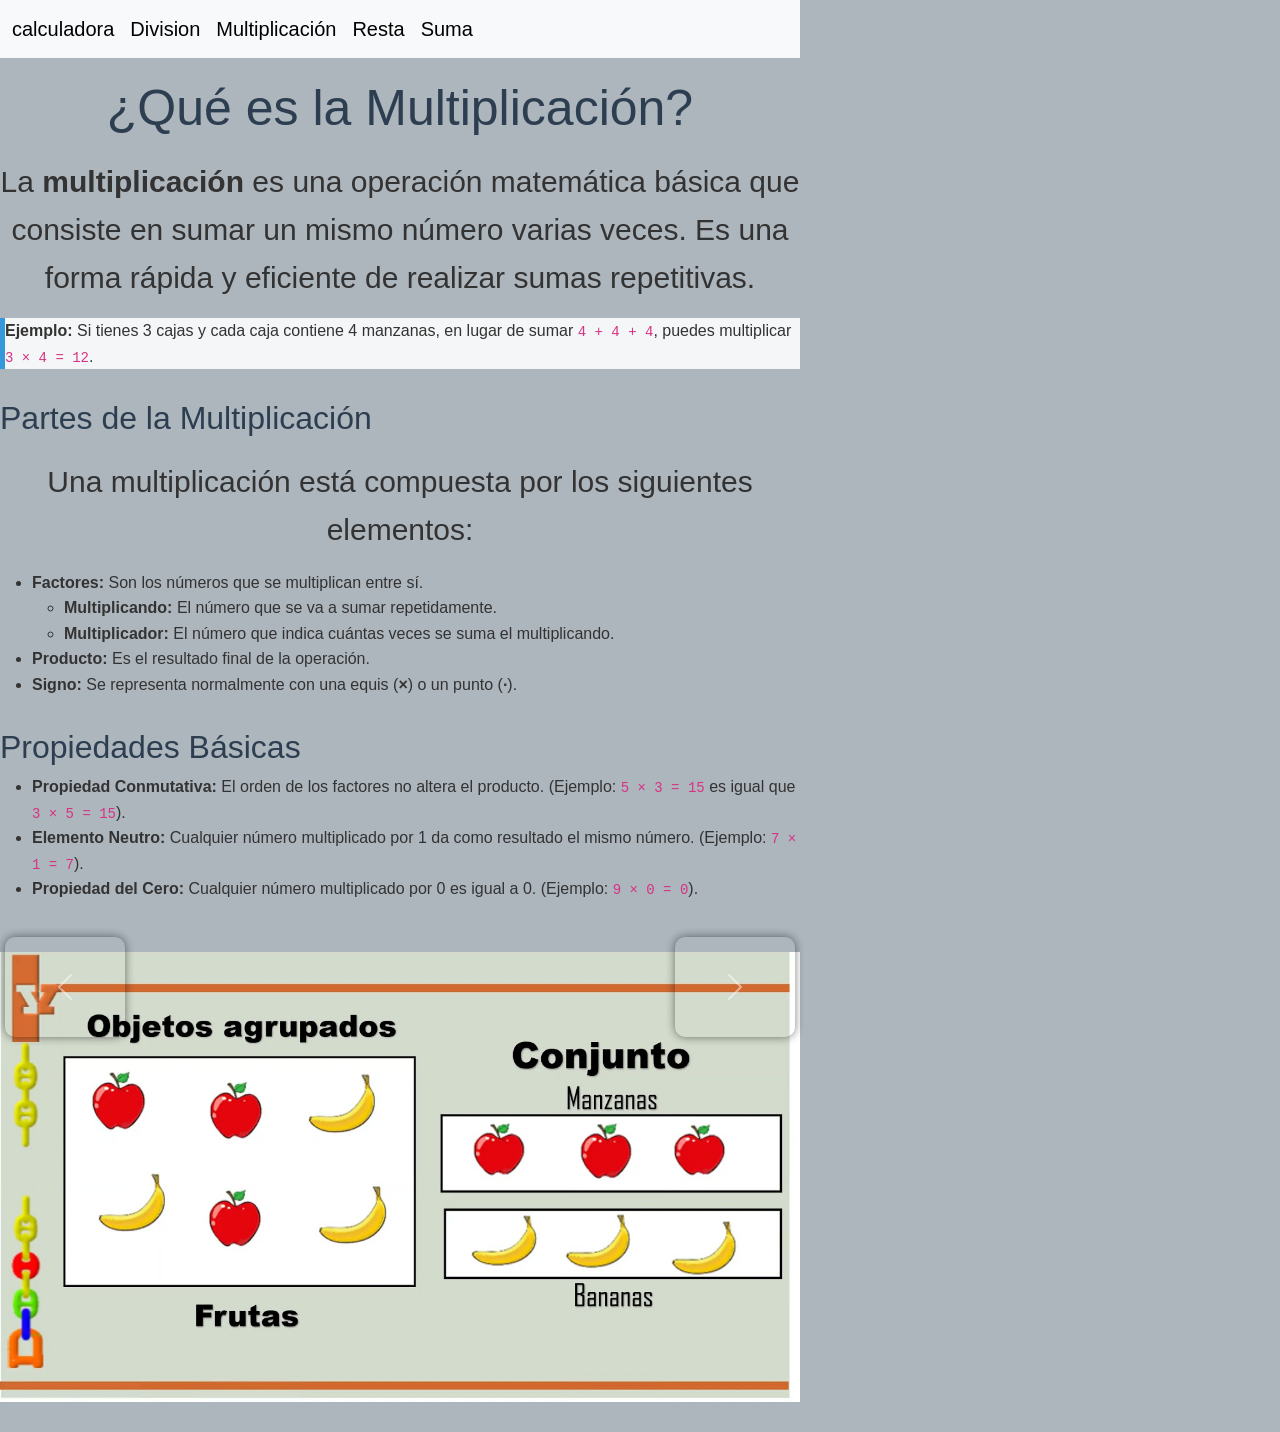
<file: multiplicacion.html>
<!DOCTYPE html>
<html lang="en">
<head>
    <meta charset="UTF-8">
    <meta name="viewport" content="width=device-width, initial-scale=1.0">
    <link href="https://cdn.jsdelivr.net/npm/bootstrap@5.3.8/dist/css/bootstrap.min.css" rel="stylesheet" integrity="sha384-sRIl4kxILFvY47J16cr9ZwB07vP4J8+LH7qKQnuqkuIAvNWLzeN8tE5YBujZqJLB" crossorigin="anonymous">
    <link rel="stylesheet" href="Multiplicacion.css">
    <title>Multiplicacion</title>
    <link rel="stylesheet" href="style.css">
</head>
<body>
        <nav class="navbar navbar-expand-lg bg-body-tertiary">
  <div class="container-fluid">
    <a class="navbar-brand" href="index.html">calculadora</a>
    <button class="navbar-toggler" type="button" data-bs-toggle="collapse" data-bs-target="#navbarText" aria-controls="navbarText" aria-expanded="false" aria-label="Toggle navigation">
      <span class="navbar-toggler-icon"></span>
    </button>
    <div class="collapse navbar-collapse" id="navbarText">
      <a class="navbar-brand" href="division.html">Division</a>
    <button class="navbar-toggler" type="button" data-bs-toggle="collapse" data-bs-target="#navbarText" aria-controls="navbarText" aria-expanded="false" aria-label="Toggle navigation">
      <span class="navbar-toggler-icon"></span>
      </button>
      <a class="navbar-brand" href="multiplicacion.html">Multiplicación</a>
    <button class="navbar-toggler" type="button" data-bs-toggle="collapse" data-bs-target="#navbarText" aria-controls="navbarText" aria-expanded="false" aria-label="Toggle navigation">
      <span class="navbar-toggler-icon"></span>
      </button>
      <a class="navbar-brand" href="resta.html">Resta</a>
    <button class="navbar-toggler" type="button" data-bs-toggle="collapse" data-bs-target="#navbarText" aria-controls="navbarText" aria-expanded="false" aria-label="Toggle navigation">
      <span class="navbar-toggler-icon"></span>
      </button>
      <a class="navbar-brand" href="suma.html">Suma</a>
    <button class="navbar-toggler" type="button" data-bs-toggle="collapse" data-bs-target="#navbarText" aria-controls="navbarText" aria-expanded="false" aria-label="Toggle navigation">
      <span class="navbar-toggler-icon"></span>
      </button>
    </div>
  </div>
  </nav>

  <h1>¿Qué es la Multiplicación?</h1>

  <div class="seccion">
    <p>La <strong>multiplicación</strong> es una operación matemática básica que consiste en sumar un mismo número varias veces. Es una forma rápida y eficiente de realizar sumas repetitivas.</p>
    
    <div class="destacado">
      <strong>Ejemplo:</strong> Si tienes 3 cajas y cada caja contiene 4 manzanas, en lugar de sumar <code>4 + 4 + 4</code>, puedes multiplicar <code>3 × 4 = 12</code>.
    </div>
  </div>

  <div class="seccion">
    <h2>Partes de la Multiplicación</h2>
    <p>Una multiplicación está compuesta por los siguientes elementos:</p>
    <ul>
      <li><strong>Factores:</strong> Son los números que se multiplican entre sí.
        <ul>
          <li><strong>Multiplicando:</strong> El número que se va a sumar repetidamente.</li>
          <li><strong>Multiplicador:</strong> El número que indica cuántas veces se suma el multiplicando.</li>
        </ul>
      </li>
      <li><strong>Producto:</strong> Es el resultado final de la operación.</li>
      <li><strong>Signo:</strong> Se representa normalmente con una equis (<strong>×</strong>) o un punto (<strong>·</strong>).</li>
    </ul>
  </div>

  <div class="seccion">
    <h2>Propiedades Básicas</h2>
    <ul>
      <li><strong>Propiedad Conmutativa:</strong> El orden de los factores no altera el producto. (Ejemplo: <code>5 × 3 = 15</code> es igual que <code>3 × 5 = 15</code>).</li>
      <li><strong>Elemento Neutro:</strong> Cualquier número multiplicado por 1 da como resultado el mismo número. (Ejemplo: <code>7 × 1 = 7</code>).</li>
      <li><strong>Propiedad del Cero:</strong> Cualquier número multiplicado por 0 es igual a 0. (Ejemplo: <code>9 × 0 = 0</code>).</li>
    </ul>
  </div>

  <div class="seccion">
    <div id="carouselExampleFade" class="carousel slide carousel-fade">
  <div class="carousel-inner">
    <div class="carousel-item active">
      <img src="img/imagen1.jpg" class="d-block w-100" alt="20">
    </div>
    <div class="carousel-item">
      <img src="img/imagen2.jpg" class="d-block w-100" alt="...">
    </div>
    <div class="carousel-item">
      <img src="img/imagen3.jpg" class="d-block w-100" alt="...">
    </div>
  </div>
  <button class="carousel-control-prev" type="button" data-bs-target="#carouselExampleFade" data-bs-slide="prev">
    <span class="carousel-control-prev-icon" aria-hidden="true"></span>
    <span class="visually-hidden">Previous</span>
  </button>
  <button class="carousel-control-next" type="button" data-bs-target="#carouselExampleFade" data-bs-slide="next">
    <span class="carousel-control-next-icon" aria-hidden="true"></span>
    <span class="visually-hidden">Next</span>
  </button>
</div>
    
    <script src="https://cdn.jsdelivr.net/npm/bootstrap@5.3.8/dist/js/bootstrap.bundle.min.js" integrity="sha384-FKyoEForCGlyvwx9Hj09JcYn3nv7wiPVlz7YYwJrWVcXK/BmnVDxM+D2scQbITxI" crossorigin="anonymous"></script>
</body>
</html>
</file>
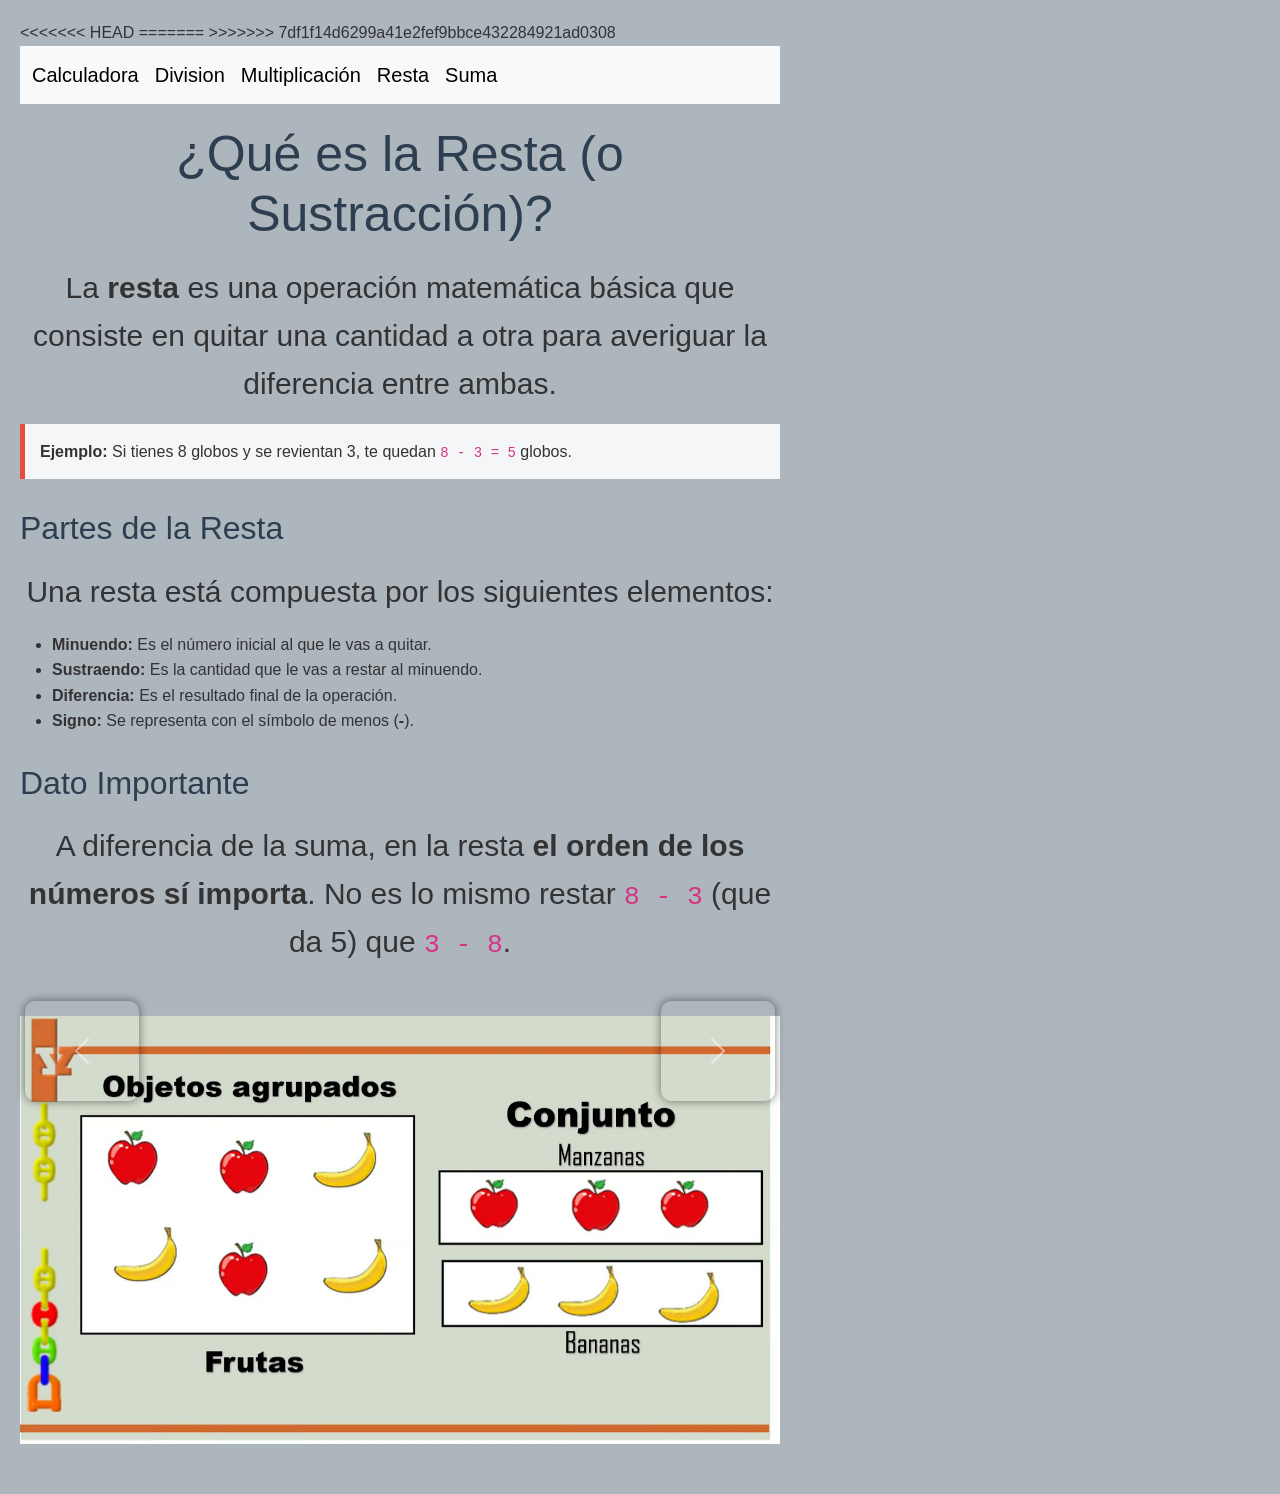
<file: resta.html>
<!DOCTYPE html>
<html lang="en">
<head>
    <meta charset="UTF-8">
    <meta name="viewport" content="width=device-width, initial-scale=1.0">
    <link href="https://cdn.jsdelivr.net/npm/bootstrap@5.3.8/dist/css/bootstrap.min.css" rel="stylesheet" integrity="sha384-sRIl4kxILFvY47J16cr9ZwB07vP4J8+LH7qKQnuqkuIAvNWLzeN8tE5YBujZqJLB" crossorigin="anonymous">
<<<<<<< HEAD
    <title>Resta</title>
    <link rel="stylesheet" href="style.css">
=======
    <link rel="stylesheet" href="resta.css">
    <title>Document</title>
>>>>>>> 7df1f14d6299a41e2fef9bbce432284921ad0308
</head>
<body>
        <nav class="navbar navbar-expand-lg bg-body-tertiary">
  <div class="container-fluid">
    <a class="navbar-brand" href="index.html">Calculadora</a>
    <button class="navbar-toggler" type="button" data-bs-toggle="collapse" data-bs-target="#navbarText" aria-controls="navbarText" aria-expanded="false" aria-label="Toggle navigation">
      <span class="navbar-toggler-icon"></span>
    </button>
    <div class="collapse navbar-collapse" id="navbarText">
      <a class="navbar-brand" href="division.html">Division</a>
    <button class="navbar-toggler" type="button" data-bs-toggle="collapse" data-bs-target="#navbarText" aria-controls="navbarText" aria-expanded="false" aria-label="Toggle navigation">
      <span class="navbar-toggler-icon"></span>
      </button>
      <a class="navbar-brand" href="multiplicacion.html">Multiplicación</a>
    <button class="navbar-toggler" type="button" data-bs-toggle="collapse" data-bs-target="#navbarText" aria-controls="navbarText" aria-expanded="false" aria-label="Toggle navigation">
      <span class="navbar-toggler-icon"></span>
      </button>
      <a class="navbar-brand" href="resta.html">Resta</a>
    <button class="navbar-toggler" type="button" data-bs-toggle="collapse" data-bs-target="#navbarText" aria-controls="navbarText" aria-expanded="false" aria-label="Toggle navigation">
      <span class="navbar-toggler-icon"></span>
      </button>
      <a class="navbar-brand" href="suma.html">Suma</a>
    <button class="navbar-toggler" type="button" data-bs-toggle="collapse" data-bs-target="#navbarText" aria-controls="navbarText" aria-expanded="false" aria-label="Toggle navigation">
      <span class="navbar-toggler-icon"></span>
      </button>
    </div>
  </div>
  </nav>
  <h1>¿Qué es la Resta (o Sustracción)?</h1>

  <div class="seccion">
    <p>La <strong>resta</strong> es una operación matemática básica que consiste en quitar una cantidad a otra para averiguar la diferencia entre ambas.</p>
    
    <div class="destacado">
      <strong>Ejemplo:</strong> Si tienes 8 globos y se revientan 3, te quedan <code>8 - 3 = 5</code> globos.
    </div>
  </div>

  <div class="seccion">
    <h2>Partes de la Resta</h2>
    <p>Una resta está compuesta por los siguientes elementos:</p>
    <ul>
      <li><strong>Minuendo:</strong> Es el número inicial al que le vas a quitar.</li>
      <li><strong>Sustraendo:</strong> Es la cantidad que le vas a restar al minuendo.</li>
      <li><strong>Diferencia:</strong> Es el resultado final de la operación.</li>
      <li><strong>Signo:</strong> Se representa con el símbolo de menos (<strong>-</strong>).</li>
    </ul>
  </div>

  <div class="seccion">
    <h2>Dato Importante</h2>
    <p>A diferencia de la suma, en la resta <strong>el orden de los números sí importa</strong>. No es lo mismo restar <code>8 - 3</code> (que da 5) que <code>3 - 8</code>.</p>
  </div>

  <div class="seccion">
    <div id="carouselExampleFade" class="carousel slide carousel-fade">
  <div class="carousel-inner">
    <div class="carousel-item active">
      <img src="img/imagen1.jpg" class="d-block w-100" alt="20">
    </div>
    <div class="carousel-item">
      <img src="img/imagen2.jpg" class="d-block w-100" alt="...">
    </div>
    <div class="carousel-item">
      <img src="img/imagen3.jpg" class="d-block w-100" alt="...">
    </div>
  </div>
  <button class="carousel-control-prev" type="button" data-bs-target="#carouselExampleFade" data-bs-slide="prev">
    <span class="carousel-control-prev-icon" aria-hidden="true"></span>
    <span class="visually-hidden">Previous</span>
  </button>
  <button class="carousel-control-next" type="button" data-bs-target="#carouselExampleFade" data-bs-slide="next">
    <span class="carousel-control-next-icon" aria-hidden="true"></span>
    <span class="visually-hidden">Next</span>
  </button>
</div>
  </div>
    <script src="https://cdn.jsdelivr.net/npm/bootstrap@5.3.8/dist/js/bootstrap.bundle.min.js" integrity="sha384-FKyoEForCGlyvwx9Hj09JcYn3nv7wiPVlz7YYwJrWVcXK/BmnVDxM+D2scQbITxI" crossorigin="anonymous"></script>
</body>
</html>
</file>
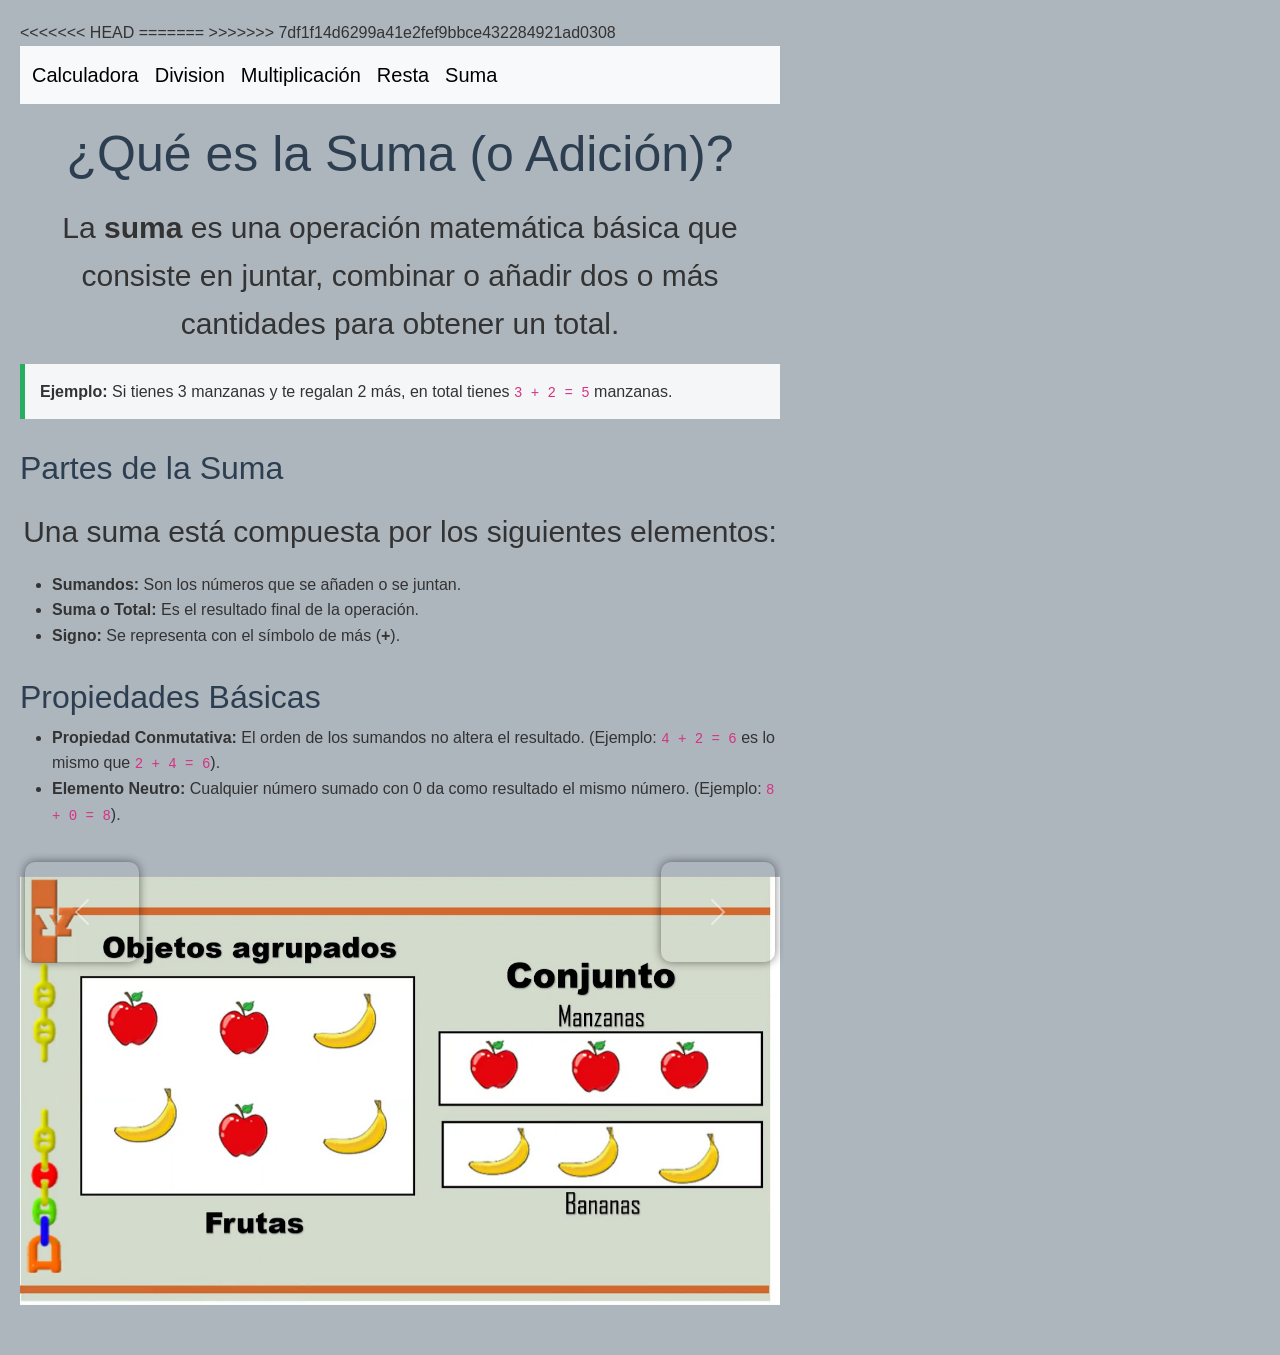
<file: suma.html>
<!DOCTYPE html>
<html lang="en">
<head>
    <meta charset="UTF-8">
    <meta name="viewport" content="width=device-width, initial-scale=1.0">
    <link href="https://cdn.jsdelivr.net/npm/bootstrap@5.3.8/dist/css/bootstrap.min.css" rel="stylesheet" integrity="sha384-sRIl4kxILFvY47J16cr9ZwB07vP4J8+LH7qKQnuqkuIAvNWLzeN8tE5YBujZqJLB" crossorigin="anonymous">
<<<<<<< HEAD
    <title>Suma</title>
    <link rel="stylesheet" href="style.css">
=======
    <link rel="stylesheet" href="suma.css">
    <title>Document</title>
>>>>>>> 7df1f14d6299a41e2fef9bbce432284921ad0308
</head>
<body>
        <nav class="navbar navbar-expand-lg bg-body-tertiary">
  <div class="container-fluid">
    <a class="navbar-brand" href="index.html">Calculadora</a>
    <button class="navbar-toggler" type="button" data-bs-toggle="collapse" data-bs-target="#navbarText" aria-controls="navbarText" aria-expanded="false" aria-label="Toggle navigation">
      <span class="navbar-toggler-icon"></span>
    </button>
    <div class="collapse navbar-collapse" id="navbarText">
      <a class="navbar-brand" href="division.html">Division</a>
    <button class="navbar-toggler" type="button" data-bs-toggle="collapse" data-bs-target="#navbarText" aria-controls="navbarText" aria-expanded="false" aria-label="Toggle navigation">
      <span class="navbar-toggler-icon"></span>
      </button>
      <a class="navbar-brand" href="multiplicacion.html">Multiplicación</a>
    <button class="navbar-toggler" type="button" data-bs-toggle="collapse" data-bs-target="#navbarText" aria-controls="navbarText" aria-expanded="false" aria-label="Toggle navigation">
      <span class="navbar-toggler-icon"></span>
      </button>
      <a class="navbar-brand" href="resta.html">Resta</a>
    <button class="navbar-toggler" type="button" data-bs-toggle="collapse" data-bs-target="#navbarText" aria-controls="navbarText" aria-expanded="false" aria-label="Toggle navigation">
      <span class="navbar-toggler-icon"></span>
      </button>
      <a class="navbar-brand" href="suma.html">Suma</a>
    <button class="navbar-toggler" type="button" data-bs-toggle="collapse" data-bs-target="#navbarText" aria-controls="navbarText" aria-expanded="false" aria-label="Toggle navigation">
      <span class="navbar-toggler-icon"></span>
      </button>
    </div>
  </div>
  </nav>
  <h1>¿Qué es la Suma (o Adición)?</h1>

  <div class="seccion">
    <p>La <strong>suma</strong> es una operación matemática básica que consiste en juntar, combinar o añadir dos o más cantidades para obtener un total.</p>
    
    <div class="destacado">
      <strong>Ejemplo:</strong> Si tienes 3 manzanas y te regalan 2 más, en total tienes <code>3 + 2 = 5</code> manzanas.
    </div>
  </div>

  <div class="seccion">
    <h2>Partes de la Suma</h2>
    <p>Una suma está compuesta por los siguientes elementos:</p>
    <ul>
      <li><strong>Sumandos:</strong> Son los números que se añaden o se juntan.</li>
      <li><strong>Suma o Total:</strong> Es el resultado final de la operación.</li>
      <li><strong>Signo:</strong> Se representa con el símbolo de más (<strong>+</strong>).</li>
    </ul>
  </div>

  <div class="seccion">
    <h2>Propiedades Básicas</h2>
    <ul>
      <li><strong>Propiedad Conmutativa:</strong> El orden de los sumandos no altera el resultado. (Ejemplo: <code>4 + 2 = 6</code> es lo mismo que <code>2 + 4 = 6</code>).</li>
      <li><strong>Elemento Neutro:</strong> Cualquier número sumado con 0 da como resultado el mismo número. (Ejemplo: <code>8 + 0 = 8</code>).</li>
    </ul>
  </div>

  <div class="seccion">
      <div class="seccion">
    <div id="carouselExampleFade" class="carousel slide carousel-fade">
  <div class="carousel-inner">
    <div class="carousel-item active">
      <img src="img/imagen1.jpg" class="d-block w-100" alt="20">
    </div>
    <div class="carousel-item">
      <img src="img/imagen2.jpg" class="d-block w-100" alt="...">
    </div>
    <div class="carousel-item">
      <img src="img/imagen3.jpg" class="d-block w-100" alt="...">
    </div>
  </div>
  <button class="carousel-control-prev" type="button" data-bs-target="#carouselExampleFade" data-bs-slide="prev">
    <span class="carousel-control-prev-icon" aria-hidden="true"></span>
    <span class="visually-hidden">Previous</span>
  </button>
  <button class="carousel-control-next" type="button" data-bs-target="#carouselExampleFade" data-bs-slide="next">
    <span class="carousel-control-next-icon" aria-hidden="true"></span>
    <span class="visually-hidden">Next</span>
  </button>
</div>
  </div>
    <script src="https://cdn.jsdelivr.net/npm/bootstrap@5.3.8/dist/js/bootstrap.bundle.min.js" integrity="sha384-FKyoEForCGlyvwx9Hj09JcYn3nv7wiPVlz7YYwJrWVcXK/BmnVDxM+D2scQbITxI" crossorigin="anonymous"></script>
</body>
</html>
</file>
<file: Multiplicacion.css>
body {
      font-family: Arial, sans-serif;
      line-height: 1.6;
      max-width: 800px;
      color: #333;
    }
    h1, h2 {
      color: #2c3e50;
    }
    .seccion {
      margin-bottom: 30px;
    }
    .destacado {
      background-color: #f4f6f7;
      border-left: 5px solid #3498db;
    }
    .carrusel-item {
      flex: 0 0 80%;
      max-width: 400px;
      scroll-snap-align: center;
      border: 1px solid #ddd;
      border-radius: 8px;
      text-align: center;
      background: #fafafa;
    }
    .carrusel-item img {
      width: 100%;
      height: auto;
      border-radius: 5px;
    }
</file>
<file: style.css>
body{
    background-color: #adb5bd;
    margin: 0;
    padding: 0;
}

.caja1{
    display: flex;
}

.caja2{
    display: flex;
}

.caja3{
    display: flex;
}

.caja4{
    display: flex;
}

button{
    width: 100px;
    height: 100px;
    font-size: 30px;
    margin: 5px;
    border-radius: 10px;
    border: solid 2px #000;
    box-shadow: 0px 0px 10px #000;
}

.cajafuerte{
    margin: 10px;
    margin-left: 650px;
    
}

input{
    box-shadow: 0px 0px 10px #000;
    border-radius: 10px;
    border: solid 2px #000;
    margin-top: 400px;
    width: 450px;
    height: 50px;
    font-size: 30px;
    margin: 10px;
    margin-left: 650px;
}

*{
    box-sizing: border-box;
}

.caja1d{
    margin: 10px;

    

}

.caja2d{
    margin: 10px;
}

h1{
    text-align: center;
    font-size: 50px;
    margin-top: 20px;
}

p{
    text-align: center;
    font-size: 30px;
    margin-top: 20px;
}

img{
    display: block;
    margin: 0 auto;
    margin-top: 20px;
}

tr{
    text-align: center;
    font-size: 30px;
    margin-top: 20px;
}

th
{
    text-align: center;
    font-size: 30px;
    margin-top: 20px;
}

table{
    margin: 0 auto;
    margin-top: 20px;
    background-color: #fff;
}
</file>
<file: resta.css>
body {
      font-family: Arial, sans-serif;
      line-height: 1.6;
      max-width: 800px;
      padding: 20px;
      color: #333;
    }
    h1, h2 {
      color: #2c3e50;
    }
    .seccion {
      margin-bottom: 30px;
    }
    .destacado {
      background-color: #f4f6f7;
      padding: 15px;
      border-left: 5px solid #e74c3c;
    }
    .carrusel-contenedor {
      display: flex;
      overflow-x: auto;
      gap: 15px;
      padding: 10px 0;
      scroll-snap-type: x mandatory;
    }
    .carrusel-item {
      flex: 0 0 80%;
      max-width: 400px;
      scroll-snap-align: center;
      border: 1px solid #ddd;
      border-radius: 8px;
      padding: 10px;
      text-align: center;
      background: #fafafa;
    }
    .carrusel-item img {
      width: 100%;
      height: auto;
      border-radius: 5px;
    }
</file>
<file: suma.css>
body {
      font-family: Arial, sans-serif;
      line-height: 1.6;
      max-width: 800px;
      padding: 20px;
      color: #333;
    }
    h1, h2 {
      color: #2c3e50;
    }
    .seccion {
      margin-bottom: 30px;
    }
    .destacado {
      background-color: #f4f6f7;
      padding: 15px;
      border-left: 5px solid #27ae60;
    }
    .carrusel-contenedor {
      display: flex;
      overflow-x: auto;
      gap: 15px;
      padding: 10px 0;
      scroll-snap-type: x mandatory;
    }
    .carrusel-item {
      flex: 0 0 80%;
      max-width: 400px;
      scroll-snap-align: center;
      border: 1px solid #ddd;
      border-radius: 8px;
      padding: 10px;
      text-align: center;
      background: #fafafa;
    }
    .carrusel-item img {
      width: 100%;
      height: auto;
      border-radius: 5px;
    }
</file>
